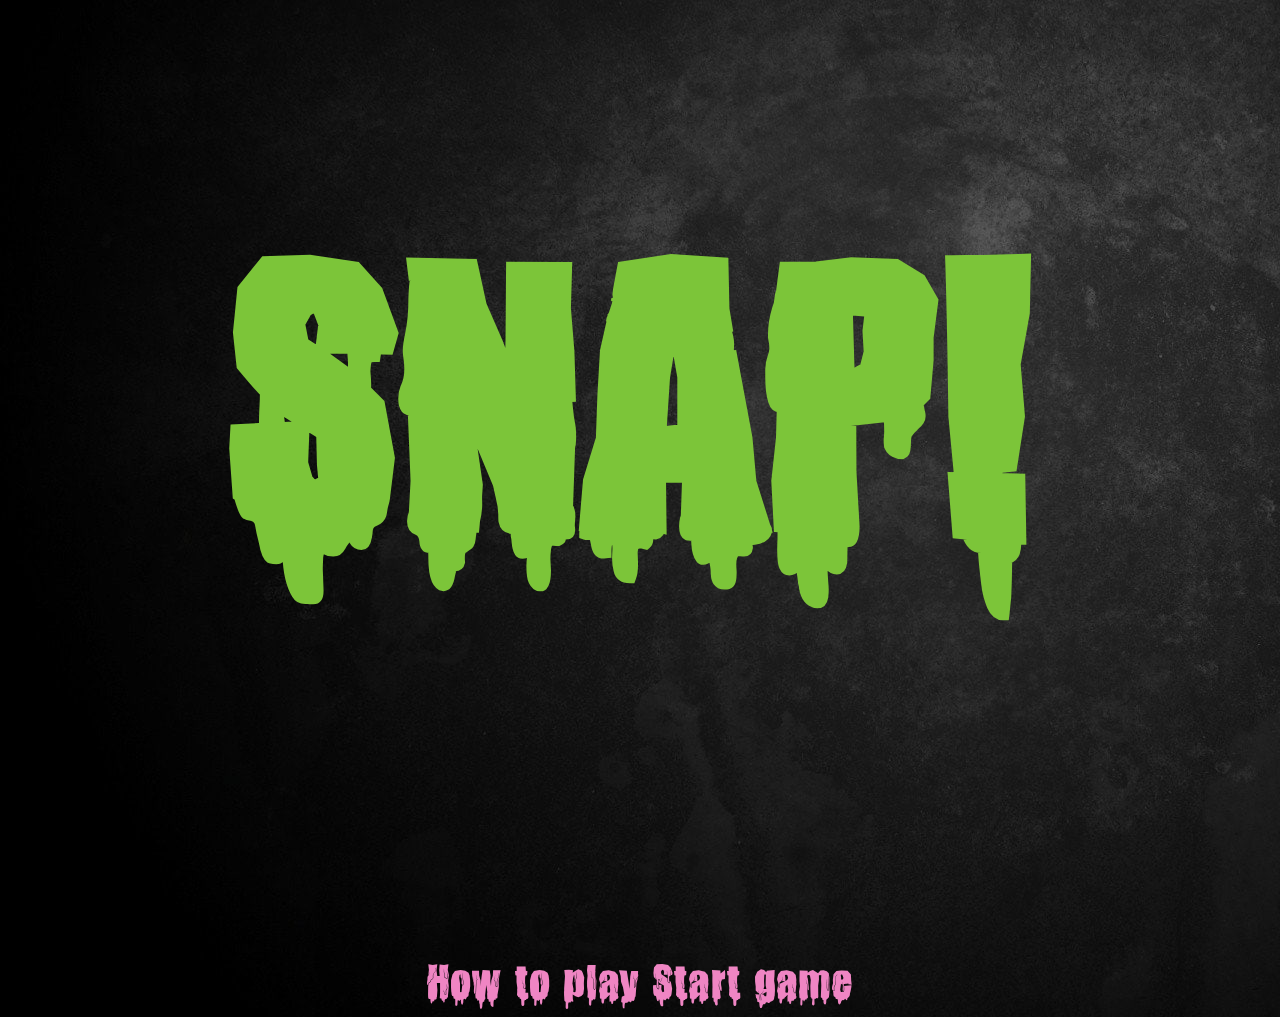
<file: index.html>
<!DOCTYPE html>
<html lang="en">


<head>
    <meta charset="UTF-8">
    <meta http-equiv="X-UA-Compatible" content="IE=edge">
    <meta name="viewport" content="width=device-width, initial-scale=1.0">
    <link rel="stylesheet" href="./style.css">
    <title>Document</title>
</head>
<body>
    <div id="container-fluid">

        <div id="landing-text">
            <h1 id="game-title">SNAP!</h1>
            <div id="landing-pg-btns" class="button">
                <a href="./instructions.html" id="instructions">How to play</a>
                <!-- <button id="how-to-play">How to play</button> -->
                <a href="./game.html" id="start">Start game</a>
            </div>
        </div>

    </div>
    <script src='./src/data.js'></script>
    <script src='./src/script.js'></script>
</body>
</html>
</file>
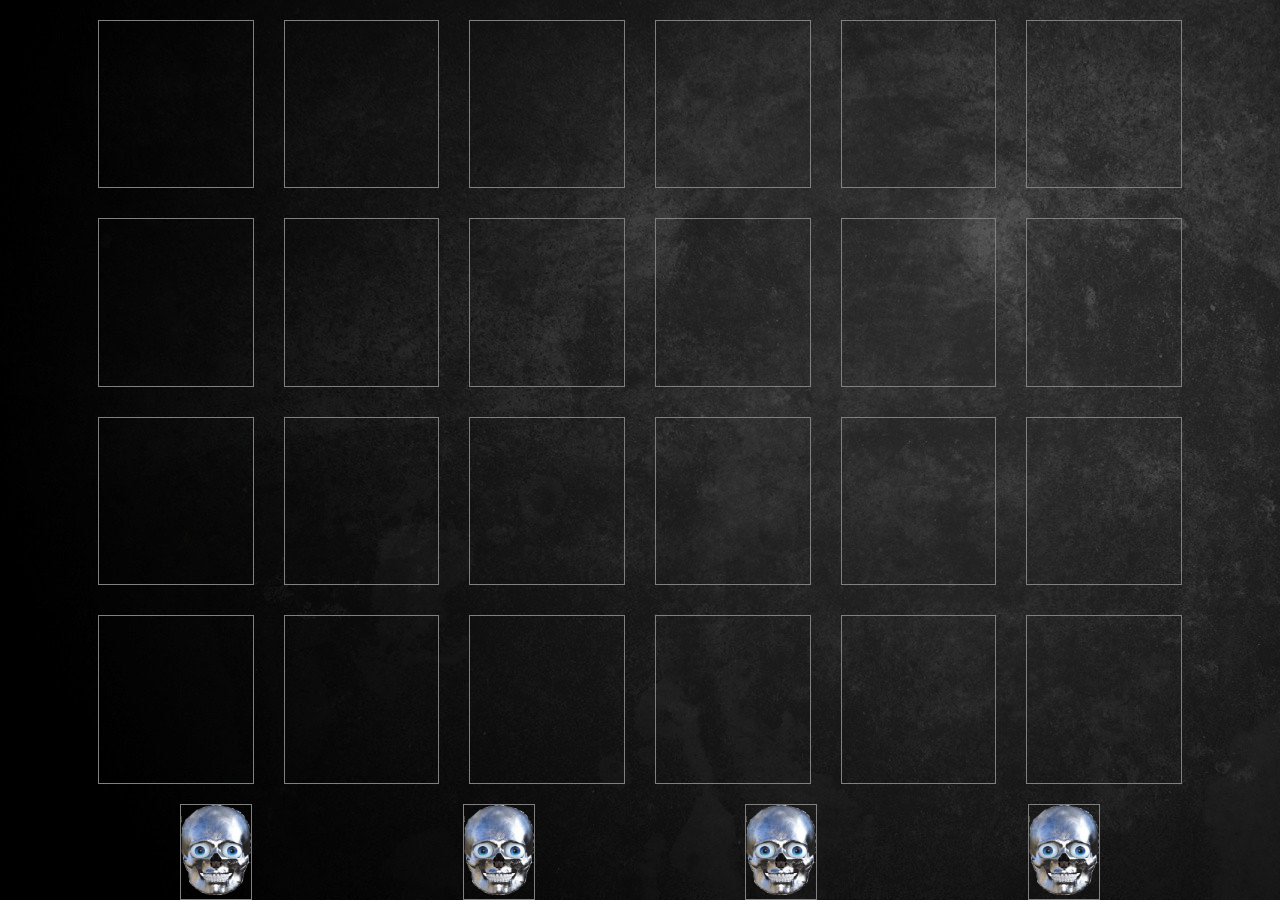
<file: game.html>
<!DOCTYPE html>
<html lang="en">
<head>
    <meta charset="UTF-8">
    <meta http-equiv="X-UA-Compatible" content="IE=edge">
    <meta name="viewport" content="width=device-width, initial-scale=1.0">
    <link rel="stylesheet" href="./style.css">
    <title>Game</title>
</head>
<body>
    <div id="container-fluid">
            <div class="cards" id="cards">
                <!-- <div class="card a" id="card-1">
                    <h2 class="card-display">QUEEN</h2>
                </div>

                <div class="card b" id="card-2">
                    <h2 class="card-display">KING</h2>
                </div>

                <div class="card c" id="card-3">
                    <h2 class="card-display">QUEEN</h2>
                </div>

                <div class="card d" id="card-4">
                    <h2 class="card-display">KING</h2>
                </div>

                <div class="card e" id="card-5">
                    <h2 class="card-display">QUEEN</h2>
                </div>

                <div class="card f" id="card-6">
                    <h2 class="card-display">KING</h2>
                </div>

                <div class="card g" id="card-7">
                    <h2 class="card-display">QUEEN</h2>
                </div>

                <div class="card h" id="card-8">
                    <h2 class="card-display">KING</h2>
                </div>

                <div class="card i" id="card-9">
                    <h2 class="card-display">QUEEN</h2>
                </div>

                <div class="card j" id="card-10">
                    <h2 class="card-display">KING</h2>
                </div>

                <div class="card k" id="card-11">
                    <h2 class="card-display">QUEEN</h2>
                </div>

                <div class="card l" id="card-12">
                    <h2 class="card-display">KING</h2>
                </div>

                <div class="card a" id="card-13">
                    <h2 class="card-display">QUEEN</h2>
                </div>

                <div class="card b" id="card-14">
                    <h2 class="card-display">KING</h2>
                </div>

                <div class="card c" id="card-15">
                    <h2 class="card-display">QUEEN</h2>
                </div>


                <div class="card d" id="card-16">
                    <h2 class="card-display">KING</h2>
                </div>

                <div class="card e" id="card-17">
                    <h2 class="card-display">QUEEN</h2>
                </div>

                <div class="card f" id="card-18">
                    <h2 class="card-display">KING</h2>
                </div>

                <div class="card g" id="card-19">
                    <h2 class="card-display">QUEEN</h2>
                </div>

                <div class="card h" id="card-20">
                    <h2 class="card-display">KING</h2>
                </div>

                <div class="card i" id="card-21">
                    <h2 class="card-display">QUEEN</h2>
                </div>

                <div class="card j" id="card-22">
                    <h2 class="card-display">KING</h2>
                </div>

                <div class="card k" id="card-23">
                    <h2 class="card-display">QUEEN</h2>
                </div>

                <div class="card l" id="card-24">
                    <h2 class="card-display">KING</h2>
                </div> -->
            </div>
            <div class="footer" id="lives"> 
                <div class="life 01"><img src="src/images/skull.png" alt="balenciaga skull sticker" width="70" height="90"></div>
                <div class="life 02"><img src="src/images/skull.png" alt="balenciaga skull sticker" width="70" height="90"></div>
                <div class="life 03"><img src="src/images/skull.png" alt="balenciaga skull sticker" width="70" height="90"></div>
                <div class="life 04"><img src="src/images/skull.png" alt="balenciaga skull sticker" width="70" height="90"></div>
            </div>
    </div>
    <script src='./src/data.js'></script>
    <script src='./src/script.js'></script>
</body>
</html>
</file>
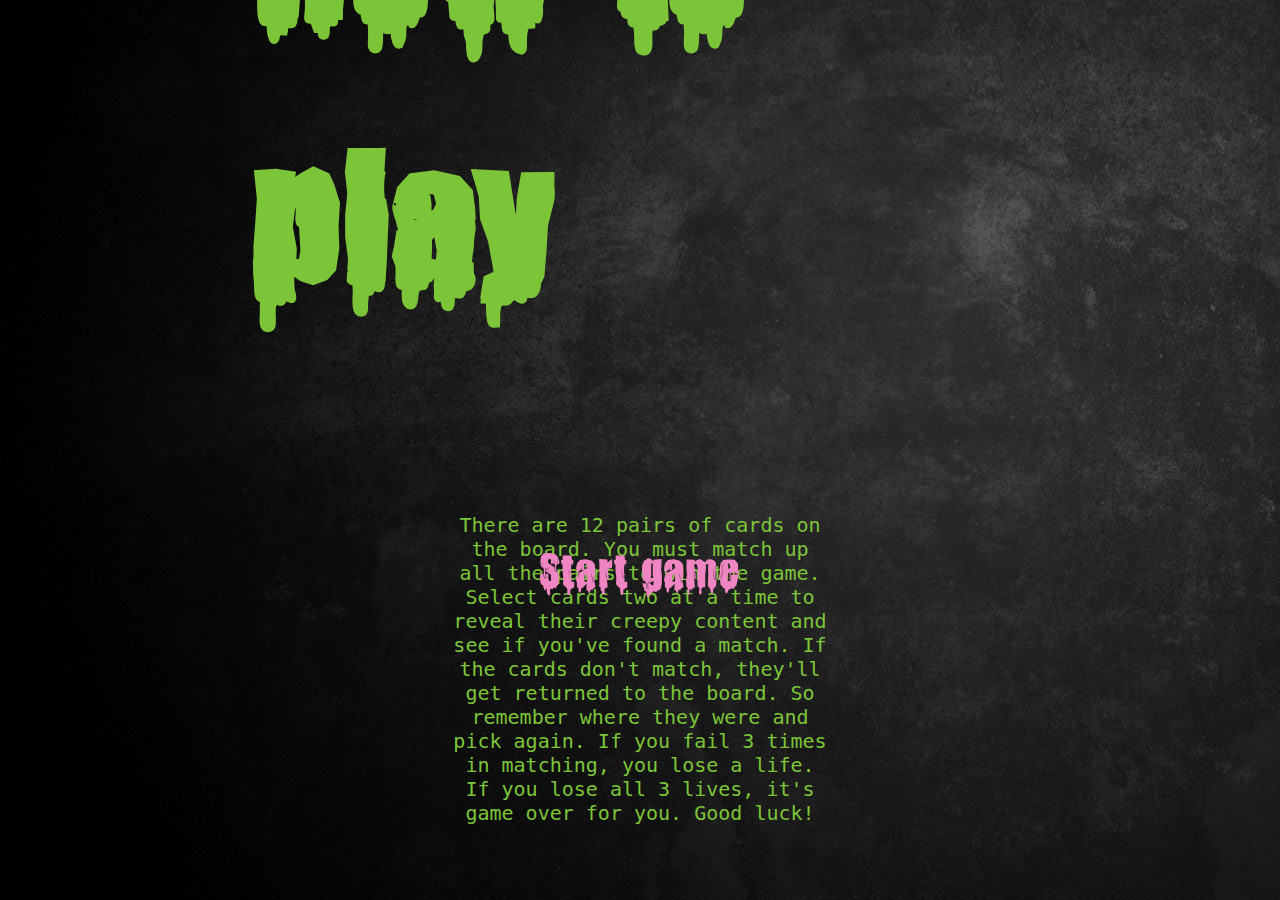
<file: instructions.html>
<!DOCTYPE html>
<html lang="en">
<head>
    <meta charset="UTF-8">
    <meta http-equiv="X-UA-Compatible" content="IE=edge">
    <meta name="viewport" content="width=device-width, initial-scale=1.0">
    <link rel="stylesheet" href="./style.css">
    <title>Instructions</title>
</head>
<body>
    <div id="container-fluid">
       <div class="copy"> 
        <h1 class="header">How to play</h1>
        <p class="para"> 
           There are 12 pairs of cards on the board. 
           You must match up all the pairs to win the game. 
           Select cards two at a time to reveal their creepy content and see if you've found a match.  
           If the cards don't match, they'll get returned to the board.
           So remember where they were and pick again.
           If you fail 3 times in matching, you lose a life.
           If you lose all 3 lives, it's game over for you. 
           Good luck!
        </p>
       </div>
       <div>
        <a href="./game.html" id="start-game">Start game</a>
    </div>
    </div>

    <script src='./src/data.js'></script>
    <script src='./src/script.js'></script>
</body>
</html>
</file>
<file: style.css>
body {
    margin: 0 auto;
    /* background-image: url("/src/images/grey-background.jpg");  */
    /* background-image: url('src/images/pink-gad96737b1_1920.jpg'); */
    background-image: url("/src/images/wallpaperbetter.jpg");
    width: 100vw;
    height: 100vh;
}

@font-face {
    font-family: titleFont;
    src: url('src/Font/Creepy\ Blood.otf');
}


#container-fluid {
    display: flex;
    flex-direction: column;
    /* margin: 20px; */
    align-items: center;
    position: relative;
    width: 100vw;
    height: 100vh;
    left: 0px;
}

#landing-text {
    height: 100%;
    width: 100%;
    padding: 0;
    margin: 0;
    display: flex;
    flex-direction: column;
    align-items: center;
    justify-content: center;
}

.copy {
    height: 60%;
    width: 60%;
    padding: 0;
    margin: 0;
    display: flex;
    flex-direction: column;
    align-items: center;
    justify-content: center;
}

.header {
    font-size: 200px;
    font-family: titleFont;
    color: #7cc539;
}

.para {
    font-family: monospace;
    font-size: 20px;
    color: #7cc539;
    text-align: center;
    width: 50%;
}

#game-title {
    font-family: titleFont;
    font-size: 400px;
    color: #7cc539;
    align-items: center;
    top: calc(50% - 100px);
    left: calc(50% - 350px); 
}

#landing-pg-btns {
    float: left;
    justify-content: center;
    flex-direction: row;
    flex-shrink: 0;  
    gap: 50px; 
    font-family: titleFont;
    font-size: 50px;
    background-color: none;
    text-decoration: none;
    color: #ef85c3;
    text-decoration: none;
    bottom: 0;
}

.button a { 
    bottom: 0;
    font-family: titleFont;
    font-size: 50px;
    color: #ef85c3;
    text-decoration: none;
}

#start-game {
    /* float: left; */
    /* justify-content: center;
    flex-direction: row;
    flex-shrink: 0;   */
    /* gap: 50px;  */
    font-family: titleFont;
    font-size: 50px;
    background-color: none;
    color: #ef85c3;
    text-decoration: none;
    bottom: 0;
}



#btn-PlayAgain {
    display: flex;
    align-items: center; 
    bottom: 0;
    font-family: titleFont;
    font-size: 50px;
    background-color: none;
    color: #ef85c3;
    text-decoration: none;
    z-index: 3;
} 


#cards {
    display: flex;
    flex-flow: row wrap;
    gap: 30px;
    justify-content: center;
    width: 90vw;
    padding: 20px;
}

.card {
    width: 12vw;
    height: 13vw;
    border: 0.5px solid gray;
    overflow: hidden;
}


#lives {
    display: flex;
    width: 100%;
    justify-content: space-evenly;
    flex-flow: row nowrap;
    flex-shrink: 0;
    gap: 30px;
    flex: 1;
    align-items: center;
    /* background-color: red; */
    bottom: 0
    
}

#lives > div {
    /* width: 25vw; */
    /* height: 10vh; */
    border: 0.5px solid gray;
}

#popup {
    position: absolute;
    /* width: 600px;
    height: 450px;; */
    background-color: none;
    font-family: titleFont;
    font-size: 200px;
    color: #7cc539;
    align-items: center;
    top: calc(50% - 100px);
    left: calc(50% - 350px); 
}

.card:not(.flipped) > img {
    display: none;
}

.card.flipped > img {
    display: block;
}

.card > img {
    height:fit-content;
    width: 100%;
}
</file>
